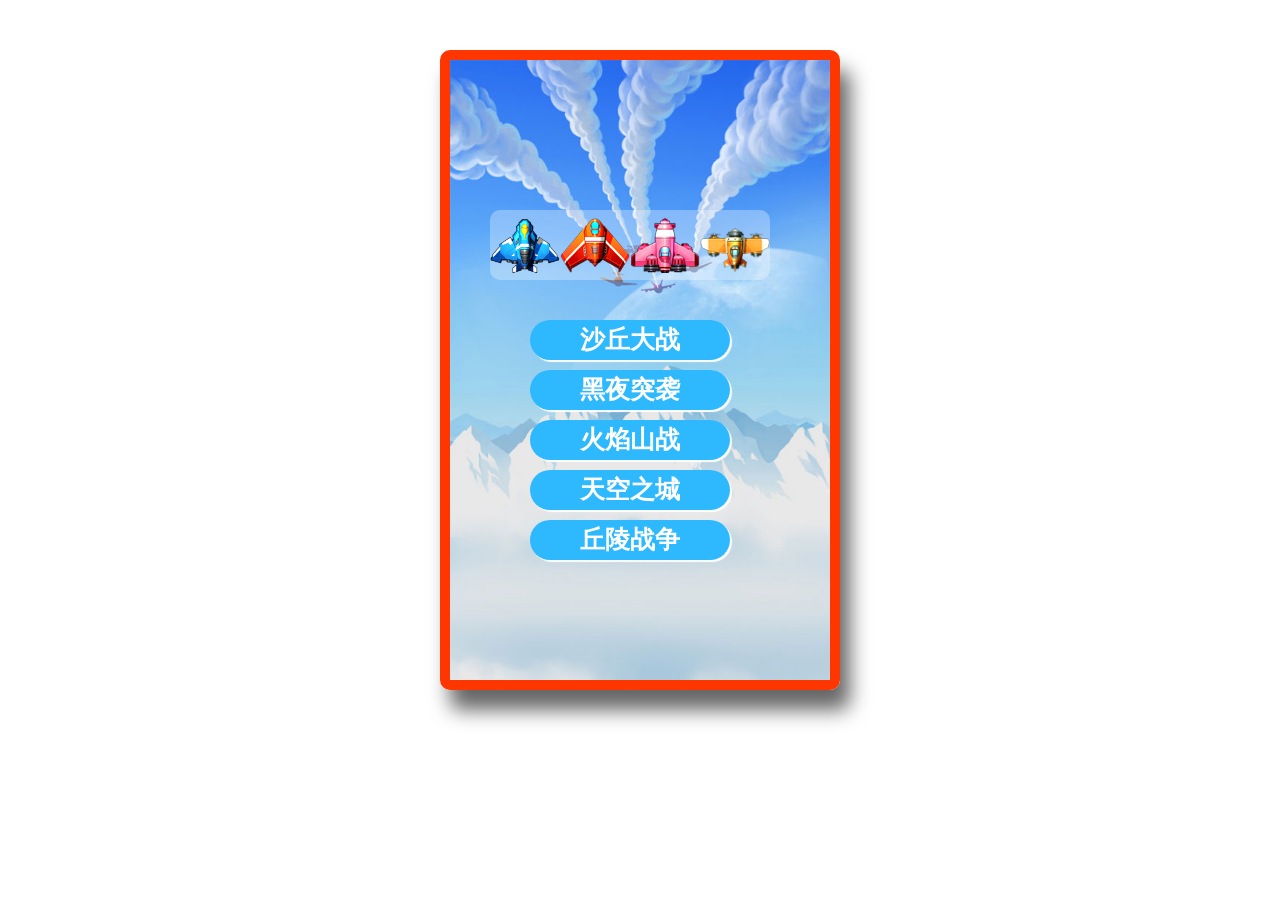
<file: index.html>
<!DOCTYPE html>
<html>
	<head>
		<meta charset="utf-8" />
		<title>作者:舜岳  个人公众号：爱看编程</title>
		<link rel="stylesheet" type="text/css" href="css/index.css"/>
	</head>
	<body>
		<div id="home">
			<div id="one" style="display: none;">
				<!--<div class="haemal"><p></p></div>
				<div class="score">0</div>-->
			</div>
			<div id="tow">
				<div class="plane" >
					<ul>
						<li></li>
						<li></li>
						<li></li>
						<li></li>
					</ul>
				</div>
				<div class="list">
					<ul>
						<li>沙丘大战</li>
						<li>黑夜突袭</li>
						<li>火焰山战</li>
						<li>天空之城</li>
						<li>丘陵战争</li>
					</ul>
				</div>
			</div>
			<div id="three" style="display: none;">
				<h1>得分</h1>
				<h1 id="newscore">0</h1>
				<div id="quit">确定</div>
			</div>
		</div>
		
		<script src="js/main.js"></script>
	</body>
</html>
</file>
<file: css/index.css>
*{padding: 0;margin: 0;}
li{list-style: none;}
body{-webkit-user-select: none;-ms-user-select: none;}
img{position: absolute;}

#home{
	position: relative;
	width: 380px;
	height: 620px;
	margin: 50px auto;
	border: 10px solid #FF3600;
	border-radius: 10px;
	box-shadow: 10px 20px 20px 0 #666;
	overflow: hidden;
}
#one{
	position: absolute;
	width: 100%;
	height: 100%;
	background-image: url(../img/context1.jpg);
	background-size: contain;
}
#one .haemal{
	position: absolute;
	width: 100px;
	height: 6px;
	margin: 10px 5px;
	background-color: #fff;
	border-radius: 3px;
}
#one .haemal p{
	position: absolute;
	width: 100px;
	height: 6px;
	background-color: #ff3600;
	border-radius: 3px;
	transition: 1s;
}
#one .score{
	position: absolute;
	top: 0;
	right: 10px;
	font-size: 25px;
	color: #fff;
}
#tow{
	width: 100%;
	height: 100%;
	background-image: url(../img/home.jpg);
	background-size: cover;
}
#tow .plane ul{
	position: absolute;
	display: flex;
	justify-content:center;
	align-items:center;
	width: 280px;
	height: 70px;
	top: 150px;
	left: 40px;
	background-color: rgba(255,255,255,0.3);
	border-radius: 10px;
}
#tow .plane ul li{
	width: 75px;
	height: 55px;
	background-size: 70px;
	background-repeat: no-repeat;
}
#tow .plane ul li:nth-child(1){
	background-image: url(../img/my1.png);
	
}
#tow .plane ul li:nth-child(2){
	background-image: url(../img/my2.png);
}
#tow .plane ul li:nth-child(3){
	background-image: url(../img/my3.png);
}
#tow .plane ul li:nth-child(4){
	margin-top: 20px;
	background-image: url(../img/my4.png);
}
#tow .plane ul li:active{
	border: 1px solid chartreuse;
}
#tow .list ul{
	position: absolute;
	width: 200px;
	height: 100px;
	top: 250px;
	left: 80px;
	color: #fff;
	font-size: 25px;
	font-weight: 600;
	text-align: center;
	line-height: 40px;
}
#tow .list ul li{
	width: 200px;
	height: 40px;
	margin: 10px 0;
	background-color: #2eb9ff;
	border-radius: 20px;
	box-shadow: 2px 2px 1px 0px #fff;
}
#tow .list ul li:active{
	box-shadow: 2px 2px 1px 0px #333;
}
#three{
	position: absolute;
	top: 200px;
	left: 90px;
	width: 200px;
	height: 150px;
	padding-top: 20px;
	background-color: #fff;
	border-radius: 20px;
	box-shadow: 2px 5px 10px 0px #333;
	text-align: center;
}
#quit{
	position: absolute;
	width: 100px;
	height: 30px;
	bottom: 10px;
	left: 0;
	right: 0;
	margin: auto;
	line-height: 30px;
	background-color: #000;
	border-radius: 15px;
	color: #fff;
}
</file>
